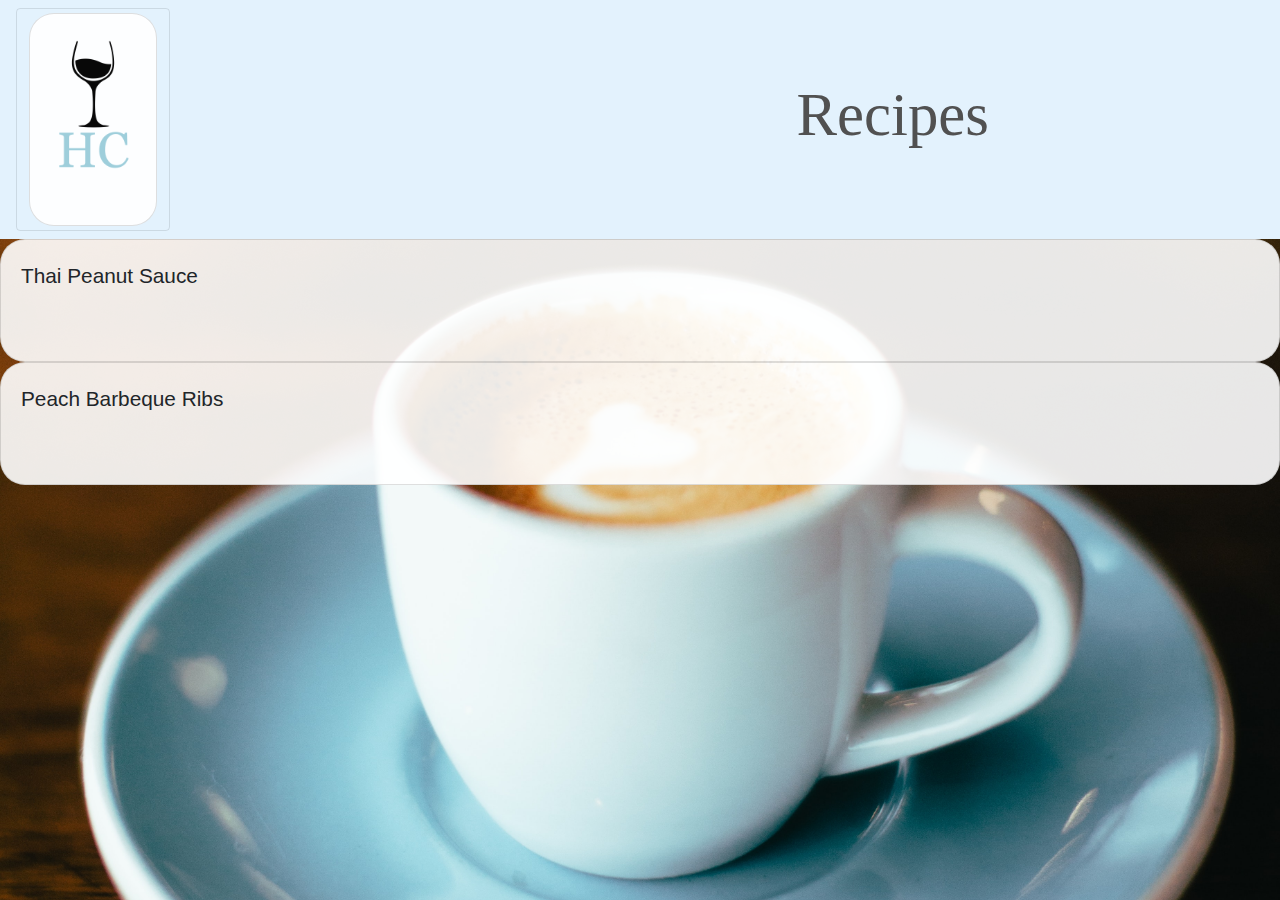
<file: recipes.html>
<!DOCTYPE html>
<html>
<head>
  <title>Recipes!</title>

  <link href="https://fonts.googleapis.com/css2?family=Poiret+One&display=swap" rel="stylesheet">
  <link rel="stylesheet" href="https://stackpath.bootstrapcdn.com/bootstrap/4.4.1/css/bootstrap.min.css" integrity="sha384-Vkoo8x4CGsO3+Hhxv8T/Q5PaXtkKtu6ug5TOeNV6gBiFeWPGFN9MuhOf23Q9Ifjh" crossorigin="anonymous">
  <link rel="stylesheet" type="text/css" href="style.css">

</head>

<body class="recipes">

  <nav class="navbar navbar-light" style="background-color: #e3f2fd;">
  <button class="navbar-toggler" type="button" data-toggle="collapse" data-target="#navbarTogglerDemo01" aria-controls="navbarTogglerDemo01" aria-expanded="false" aria-label="Toggle navigation">


     <div class="card" style="width: 8rem;">
      <img src="logo.png" class="card-img-top" alt="...">
        <div class="card-body">
        </div>
     </div>
  </button>

    <h2 class="card-text">Recipes</h2>


  <div class="collapse navbar-collapse" id="navbarTogglerDemo01">
    <a class="navbar-brand" href="#">Menu</a>
    <ul class="navbar-nav mr-auto mt-2 mt-lg-0">
      <li class="nav-item active">
        <a class="nav-link" href="index.html">Home </a>
      </li>
      <li class="nav-item">
        <a class="nav-link" href="recipes.html">Recipes <span class="sr-only">(current)</span></a>
      </li>
      <li class="nav-item active">
        <a class="nav-link" href="blogger.html">Blog </a>
      </li>

    </ul>

    </div>
    </nav>




    <section>
    <div class="boxmodel title card">Thai Peanut Sauce</div>
    <div class="boxmodel title card">Peach Barbeque Ribs</div>
  </section>


  <script src="https://code.jquery.com/jquery-3.4.1.slim.min.js" integrity="sha384-J6qa4849blE2+poT4WnyKhv5vZF5SrPo0iEjwBvKU7imGFAV0wwj1yYfoRSJoZ+n" crossorigin="anonymous"></script>
  <script src="https://cdn.jsdelivr.net/npm/popper.js@1.16.0/dist/umd/popper.min.js" integrity="sha384-Q6E9RHvbIyZFJoft+2mJbHaEWldlvI9IOYy5n3zV9zzTtmI3UksdQRVvoxMfooAo" crossorigin="anonymous"></script>
  <script src="https://stackpath.bootstrapcdn.com/bootstrap/4.4.1/js/bootstrap.min.js" integrity="sha384-wfSDF2E50Y2D1uUdj0O3uMBJnjuUD4Ih7YwaYd1iqfktj0Uod8GCExl3Og8ifwB6" crossorigin="anonymous"></script>
</body>
</html>
</file>
<file: style.css>
/*Selector{
    Property value;

} */
.nav-link{
    color: white;
}
.home{
    background: url(backgroundimage.jpg) no-repeat center center fixed;
    background-size: cover;

}

.recipes {

    background: url(coff.jpg) no-repeat center center fixed;
    background-size: cover;

}
h3 {
    text-align: right;

    font-family: 'Poiret One', cursive;
    font-size: 380%;
    color: white;
}
h2  {
    font-family: 'Grand Hotel', cursive;
    font-size: 380%;
    color:#515151;
    text-align: center;
    padding: 0px 275px 0px 0px;


    cursor: pointer;


}


p{
    font-family: 'Poiret One', strong;
    color: gray;
}

}
li{
    color: white;
    list-style: none;
    display: inline-block

}

.boxmode , .boxmodel-carousel{
    text-align: left;
    color:#515151;
    border: 5px double white;
    display: inline-block;
    padding: 20px 20px 10px 10px;
    margin: 20px;

    background-color: rgba(255,255,255,0.5);
    display: flex;
    flex-wrap: wrap;
    justify-content: center;
    transition: all .5s;
}

.boxmodel:hover{

    transform: scale(1.05);

}
.btn-primary {

    background-color: #515151;


}
img {
    border-radius: 20px;

}

.title {

    font-size: 130%;
    padding: 20px 40px 70px 20px;
}

.card{

    background-color: rgba(255,255,255,.9);
    border-radius: 25px;

}

.card-body{

    padding-top: 0px

}

.card-text{


}

.coral {

    border: ridge;



}

('.carousel').carousel({
  interval: 2000
})





.blog_car_text{

    font-family: 'Poiret One', strong;
    font-size: 250%;

    padding-bottom: 20px;
    background-color: white;
    border-radius: 20px;
    border: inset;


}

.button {

    border: inset;


}
</file>
